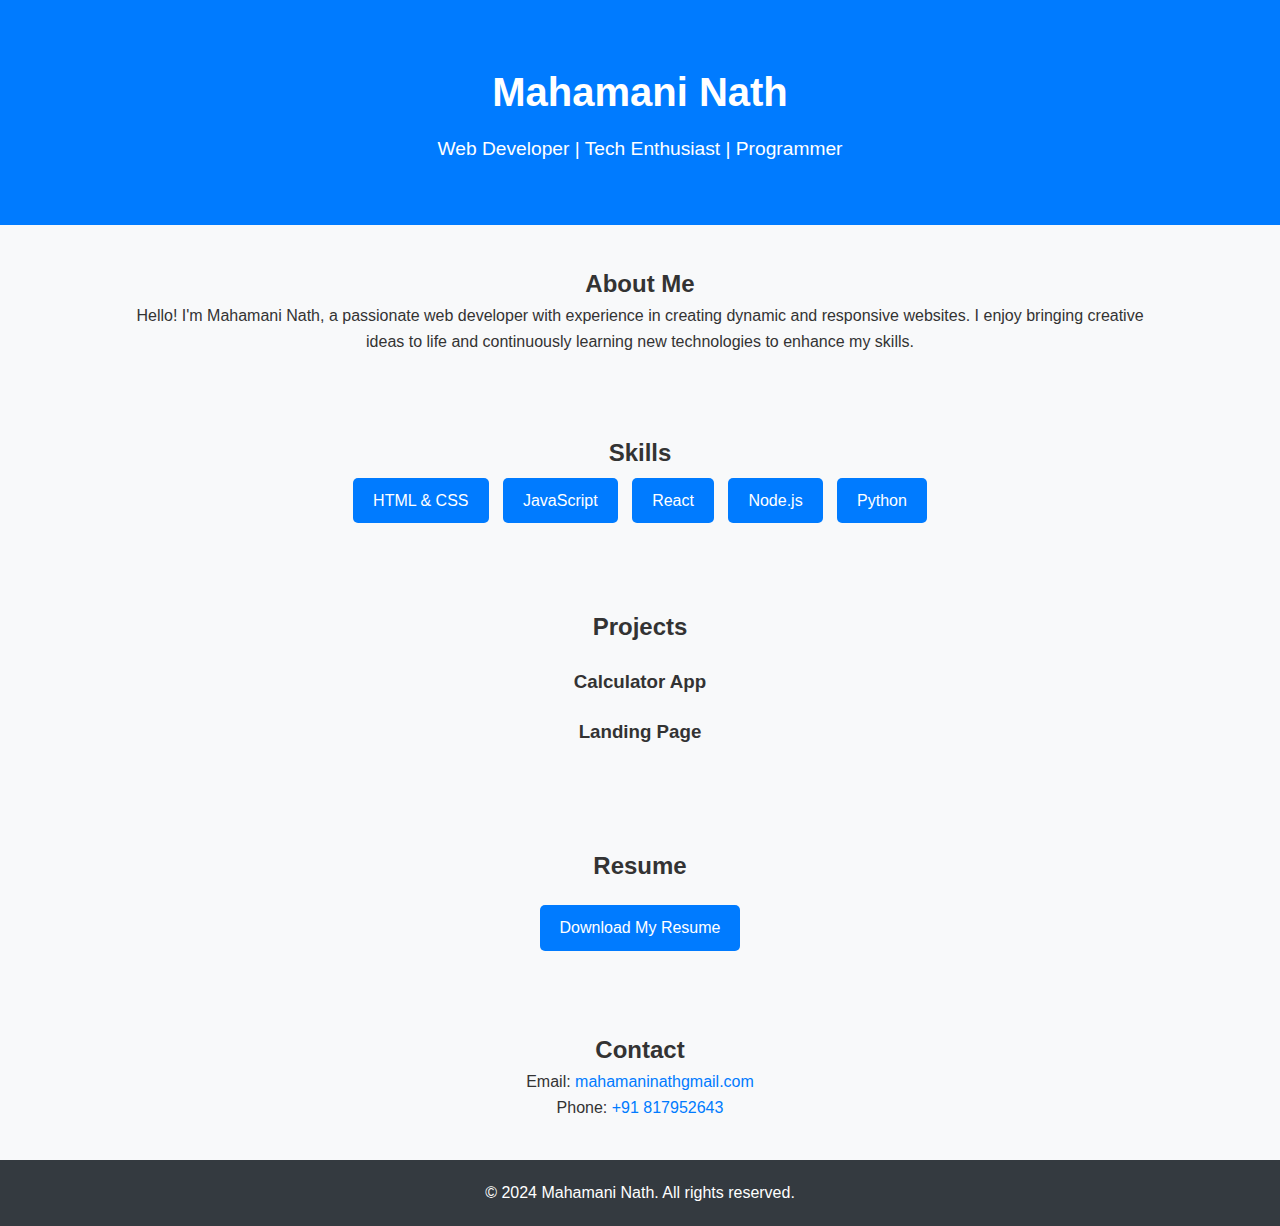
<file: portfolio/index.html>
<!DOCTYPE html>
<html lang="en">
<head>
    <meta charset="UTF-8">
    <meta name="viewport" content="width=device-width, initial-scale=1.0">
    <title>My Personal Portfolio</title>
    <link rel="stylesheet" href="styles.css">
</head>
<body>
    <header>
        <div class="container">
            <h1>Mahamani Nath</h1>
            <p>Web Developer | Tech Enthusiast | Programmer</p>
        </div>
    </header>

    <section id="about" class="about-section">
        <div class="container">
            <h2>About Me</h2>
            <!-- <img alt="Your Name"> -->
            <p>Hello! I'm Mahamani Nath, a passionate web developer with experience in creating dynamic and responsive websites. I enjoy bringing creative ideas to life and continuously learning new technologies to enhance my skills.</p>
        </div>
    </section>

    <section id="skills" class="skills-section">
        <div class="container">
            <h2>Skills</h2>
            <ul>
                <li>HTML & CSS</li>
                <li>JavaScript</li>
                <li>React</li>
                <li>Node.js</li>
                <li>Python</li>
            </ul>
        </div>
    </section>

    <section id="projects" class="projects-section">
        <div class="container">
            <h2>Projects</h2>
            <div class="project">
                <h3>Calculator App</h3>
                <!-- <img src="path/to/project1-image.jpg" alt="Project 1"> -->
                <!-- <p>Brief description of Project 1.</p> -->
            </div>
            <div class="project">
                <h3>Landing Page</h3>
                <!-- <img src="path/to/project2-image.jpg" alt="Project 2"> -->
                <!-- <p>Brief description of Project 2.</p> -->
            </div>
            <!-- Add more projects as needed -->
        </div>
    </section>

    <section id="resume" class="resume-section">
        <div class="container">
            <h2>Resume</h2>
            <a href="path/to/your-resume.pdf" download>Download My Resume</a>
        </div>
    </section>

    <section id="contact" class="contact-section">
        <div class="container">
            <h2>Contact</h2>
            <p>Email: <a href="mailto:your.email@example.com">mahamaninathgmail.com</a></p>
            <p>Phone: <a href="tel:+1234567890">+91 817952643</a></p>
        </div>
    </section>

    <footer>
        <div class="container">
            <p>&copy; 2024 Mahamani Nath. All rights reserved.</p>
        </div>
    </footer>
</body>
</html>
</file>
<file: portfolio/styles.css>
* {
    margin: 0;
    padding: 0;
    box-sizing: border-box;
}

body {
    font-family: 'Arial', sans-serif;
    line-height: 1.6;
    color: #333;
    background-color: #f8f9fa;
}

header {
    background: #007bff;
    color: #fff;
    padding: 60px 0;
    text-align: center;
}

header h1 {
    font-size: 2.5rem;
    margin-bottom: 10px;
}

header p {
    font-size: 1.2rem;
}

.container {
    width: 80%;
    margin: 0 auto;
    overflow: hidden;
}

.about-section, .skills-section, .projects-section, .resume-section, .contact-section {
    padding: 40px 0;
    text-align: center;
}

.about-section img {
    border-radius: 50%;
    width: 150px;
    height: 150px;
    object-fit: cover;
    margin: 20px 0;
}

.skills-section ul {
    list-style: none;
    padding: 0;
}

.skills-section li {
    display: inline-block;
    background: #007bff;
    color: #fff;
    padding: 10px 20px;
    margin: 5px;
    border-radius: 5px;
}

.projects-section .project {
    margin: 20px 0;
}

.projects-section img {
    width: 100%;
    height: auto;
    border-radius: 10px;
    margin-bottom: 10px;
}

.resume-section a {
    display: inline-block;
    margin-top: 20px;
    padding: 10px 20px;
    background: #007bff;
    color: #fff;
    text-decoration: none;
    border-radius: 5px;
    transition: background 0.3s ease;
}

.resume-section a:hover {
    background: #0056b3;
}

.contact-section a {
    color: #007bff;
    text-decoration: none;
}

contact-section a:hover {
    text-decoration: underline;
}

footer {
    background: #343a40;
    color: #fff;
    text-align: center;
    padding: 20px 0;
}
</file>
